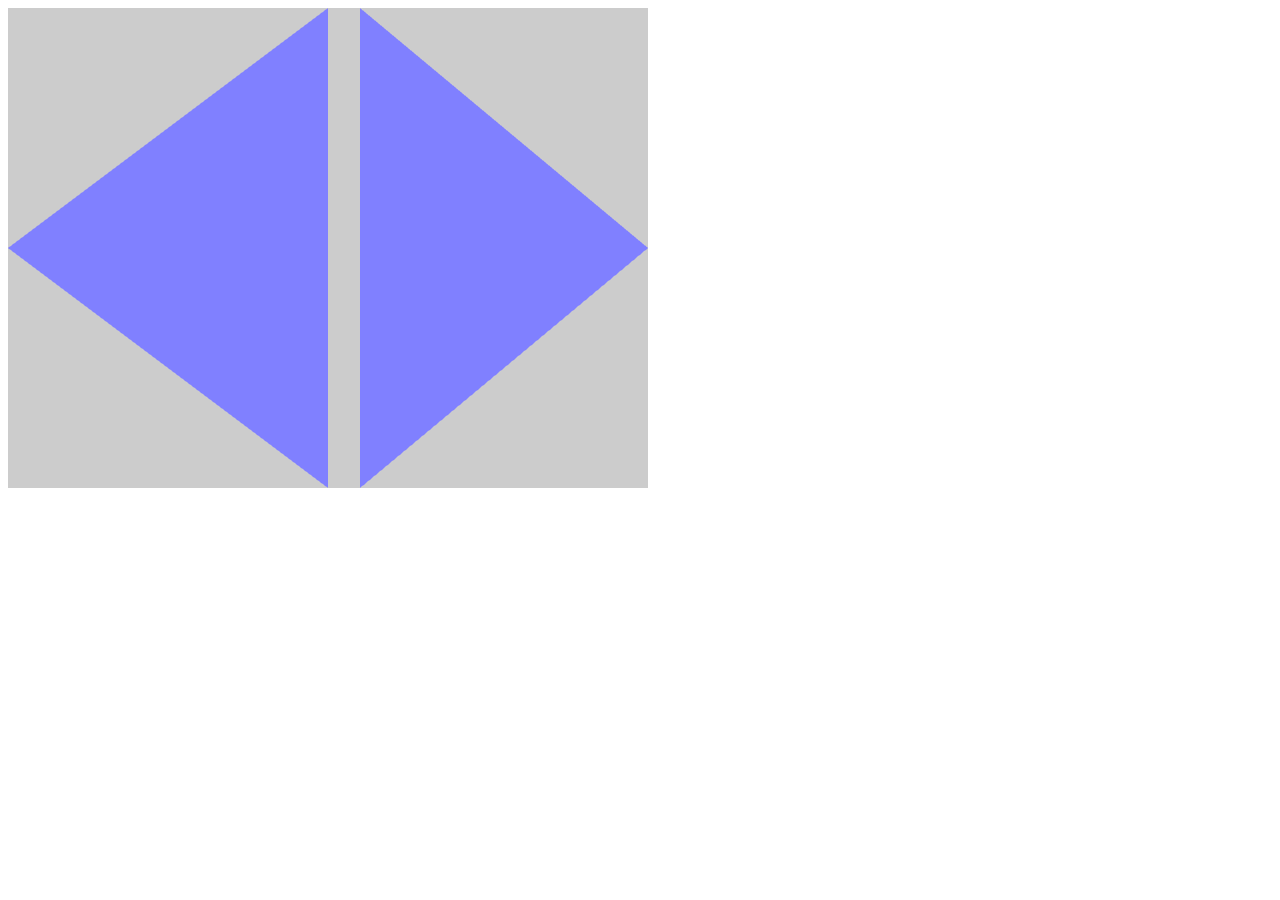
<file: panim/webgl-lab.html>
<!DOCTYPE html>
<html>

<head>
    <meta charset="utf-8" />
    <title>Example</title>
</head>

<body>
    <canvas id="webgl" width="640" height="480"></canvas>

    <script type="text/javascript">
        //
        // Initialize a texture and load an image.
        // When the image finished loading copy it into the texture.
        //
        function loadTexture(gl, url) {
            const texture = gl.createTexture();
            gl.bindTexture(gl.TEXTURE_2D, texture);

            // Because images have to be downloaded over the internet
            // they might take a moment until they are ready.
            // Until then put a single pixel in the texture so we can
            // use it immediately. When the image has finished downloading
            // we'll update the texture with the contents of the image.
            const level = 0;
            const internalFormat = gl.RGBA;
            const width = 1;
            const height = 1;
            const border = 0;
            const srcFormat = gl.RGBA;
            const srcType = gl.UNSIGNED_BYTE;
            const pixel = new Uint8Array([0, 0, 255, 255]); // opaque blue
            gl.texImage2D(gl.TEXTURE_2D, level, internalFormat,
                width, height, border, srcFormat, srcType,
                pixel);

            const image = new Image();
            image.onload = function() {
                gl.bindTexture(gl.TEXTURE_2D, texture);
                gl.texImage2D(gl.TEXTURE_2D, level, internalFormat,
                    srcFormat, srcType, image);

                // WebGL1 has different requirements for power of 2 images
                // vs non power of 2 images so check if the image is a
                // power of 2 in both dimensions.
                if (isPowerOf2(image.width) && isPowerOf2(image.height)) {
                    // Yes, it's a power of 2. Generate mips.
                    gl.generateMipmap(gl.TEXTURE_2D);
                } else {
                    // No, it's not a power of 2. Turn off mips and set
                    // wrapping to clamp to edge
                    gl.texParameteri(gl.TEXTURE_2D, gl.TEXTURE_WRAP_S, gl.CLAMP_TO_EDGE);
                    gl.texParameteri(gl.TEXTURE_2D, gl.TEXTURE_WRAP_T, gl.CLAMP_TO_EDGE);
                    gl.texParameteri(gl.TEXTURE_2D, gl.TEXTURE_MIN_FILTER, gl.LINEAR);
                }
            };
            image.src = url;

            return texture;
        }

        function isPowerOf2(value) {
            return (value & (value - 1)) == 0;
        }








        let assert = (condition, msg) => {
            if (!condition) throw msg;
        }
        const VERTEX_SHADER_SOURCE =
            "attribute vec3 pos;" +
            "void main() {" +
            "	gl_Position = vec4(pos, 1.0);" +
            "}"
        const FRAGMENT_SHADER_SOURCE =
            "void main() {" +
            "	gl_FragColor = vec4(0.5, 0.5, 1.0, 1.0);" +
            "}"







        function draw() {
            var gl = document.getElementById("webgl")
                .getContext("experimental-webgl");
            gl.clearColor(0.8, 0.8, 0.8, 1);
            gl.clear(gl.COLOR_BUFFER_BIT);


            var prog = gl.createProgram();



            var s = gl.createShader(gl.VERTEX_SHADER);
            gl.shaderSource(s, VERTEX_SHADER_SOURCE);
            gl.compileShader(s);
            assert(gl.getShaderParameter(s, gl.COMPILE_STATUS), "expect to compile vertext shader")
            gl.attachShader(prog, s);

            var s = gl.createShader(gl.FRAGMENT_SHADER);
            gl.shaderSource(s, FRAGMENT_SHADER_SOURCE);
            gl.compileShader(s);
            assert(gl.getShaderParameter(s, gl.COMPILE_STATUS), "expect to compile frag shader")
            gl.attachShader(prog, s);


            gl.linkProgram(prog);




            assert(gl.getProgramParameter(prog, gl.LINK_STATUS), "expected to link the shader programs");


            gl.useProgram(prog);


            let arr = [-1, 0, 0,
                0, 1, 0,
                0, -1, 0,
                0.1, 1, 0,
                0.1, -1, 0,
                1, 0, 0
            ]

            gl.bindBuffer(gl.ARRAY_BUFFER, gl.createBuffer());
            gl.bufferData(gl.ARRAY_BUFFER, new Float32Array(arr), gl.DYNAMIC_DRAW);
            var attr = gl.getAttribLocation(prog, "pos");
            gl.enableVertexAttribArray(attr);
            gl.vertexAttribPointer(attr, 3, gl.FLOAT, false, 0, 0);






            const textureCoordBuffer = gl.createBuffer();
            gl.bindBuffer(gl.ARRAY_BUFFER, textureCoordBuffer);
            const textureCoordinates = [
                // Front
                0.0, 0.0,
                1.0, 0.0,
                1.0, 1.0,
                0.0, 1.0,
                // Back
                0.0, 0.0,
                1.0, 0.0,
                1.0, 1.0,
                0.0, 1.0,
                // Top
                0.0, 0.0,
                1.0, 0.0,
                1.0, 1.0,
                0.0, 1.0,
                // Bottom
                0.0, 0.0,
                1.0, 0.0,
                1.0, 1.0,
                0.0, 1.0,
                // Right
                0.0, 0.0,
                1.0, 0.0,
                1.0, 1.0,
                0.0, 1.0,
                // Left
                0.0, 0.0,
                1.0, 0.0,
                1.0, 1.0,
                0.0, 1.0,
            ];

            gl.bufferData(gl.ARRAY_BUFFER, new Float32Array(textureCoordinates),
                gl.STATIC_DRAW);









            gl.drawArrays(gl.TRIANGLES, 0, 6);
        }

        draw();
    </script>
</body>

</html>
</file>
